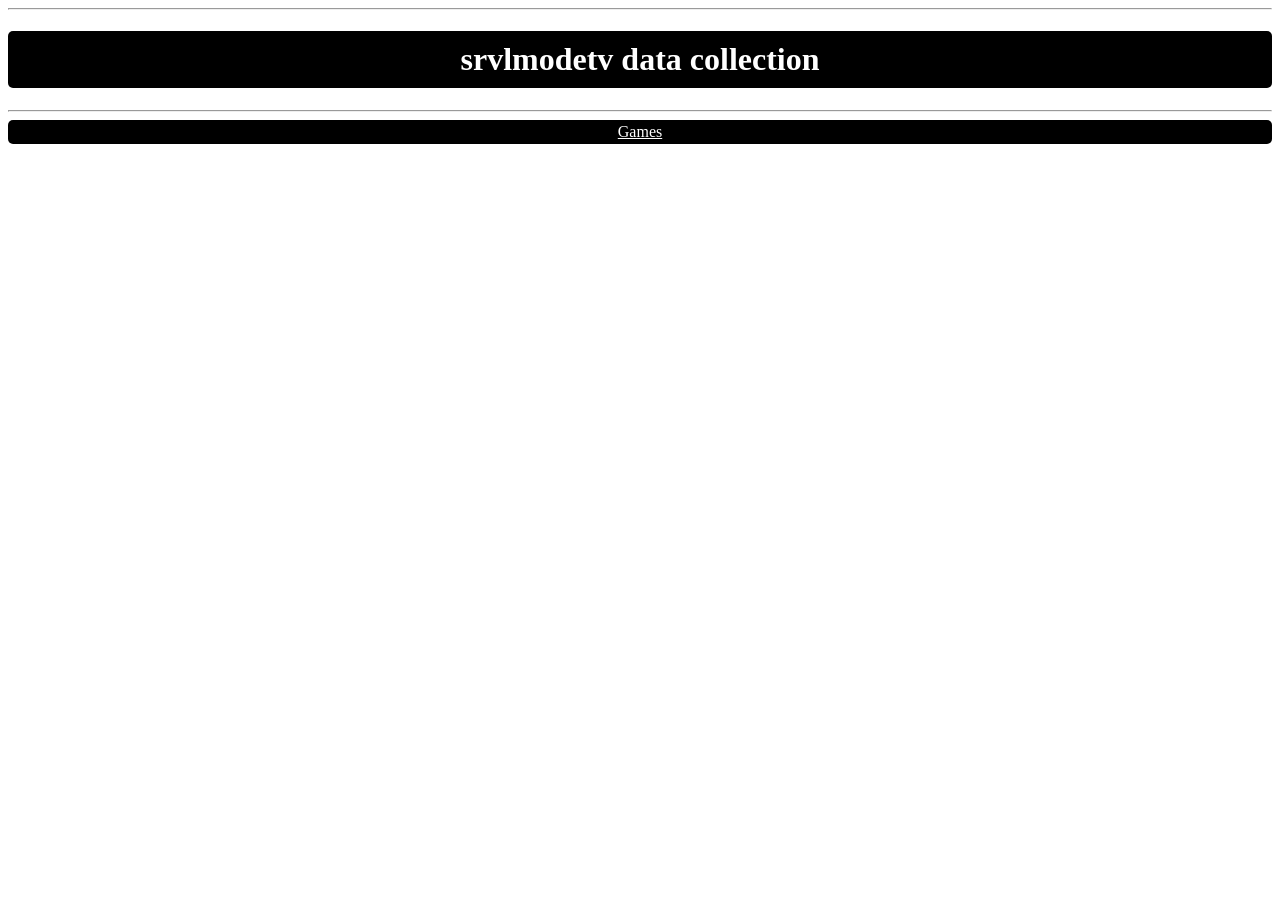
<file: index.html>
<!DOCTYPE html>
<html lang="de">
<head>
    <meta charset="UTF-8">
    <title>srvlmode data collection</title>
    <link rel="stylesheet" href="style.css">
</head>
<body>
    <hr>
    <h1 id="title">srvlmodetv data collection</h1>
    <hr>
    <a href="games.html">Games</a>
</body>
</html>
</file>
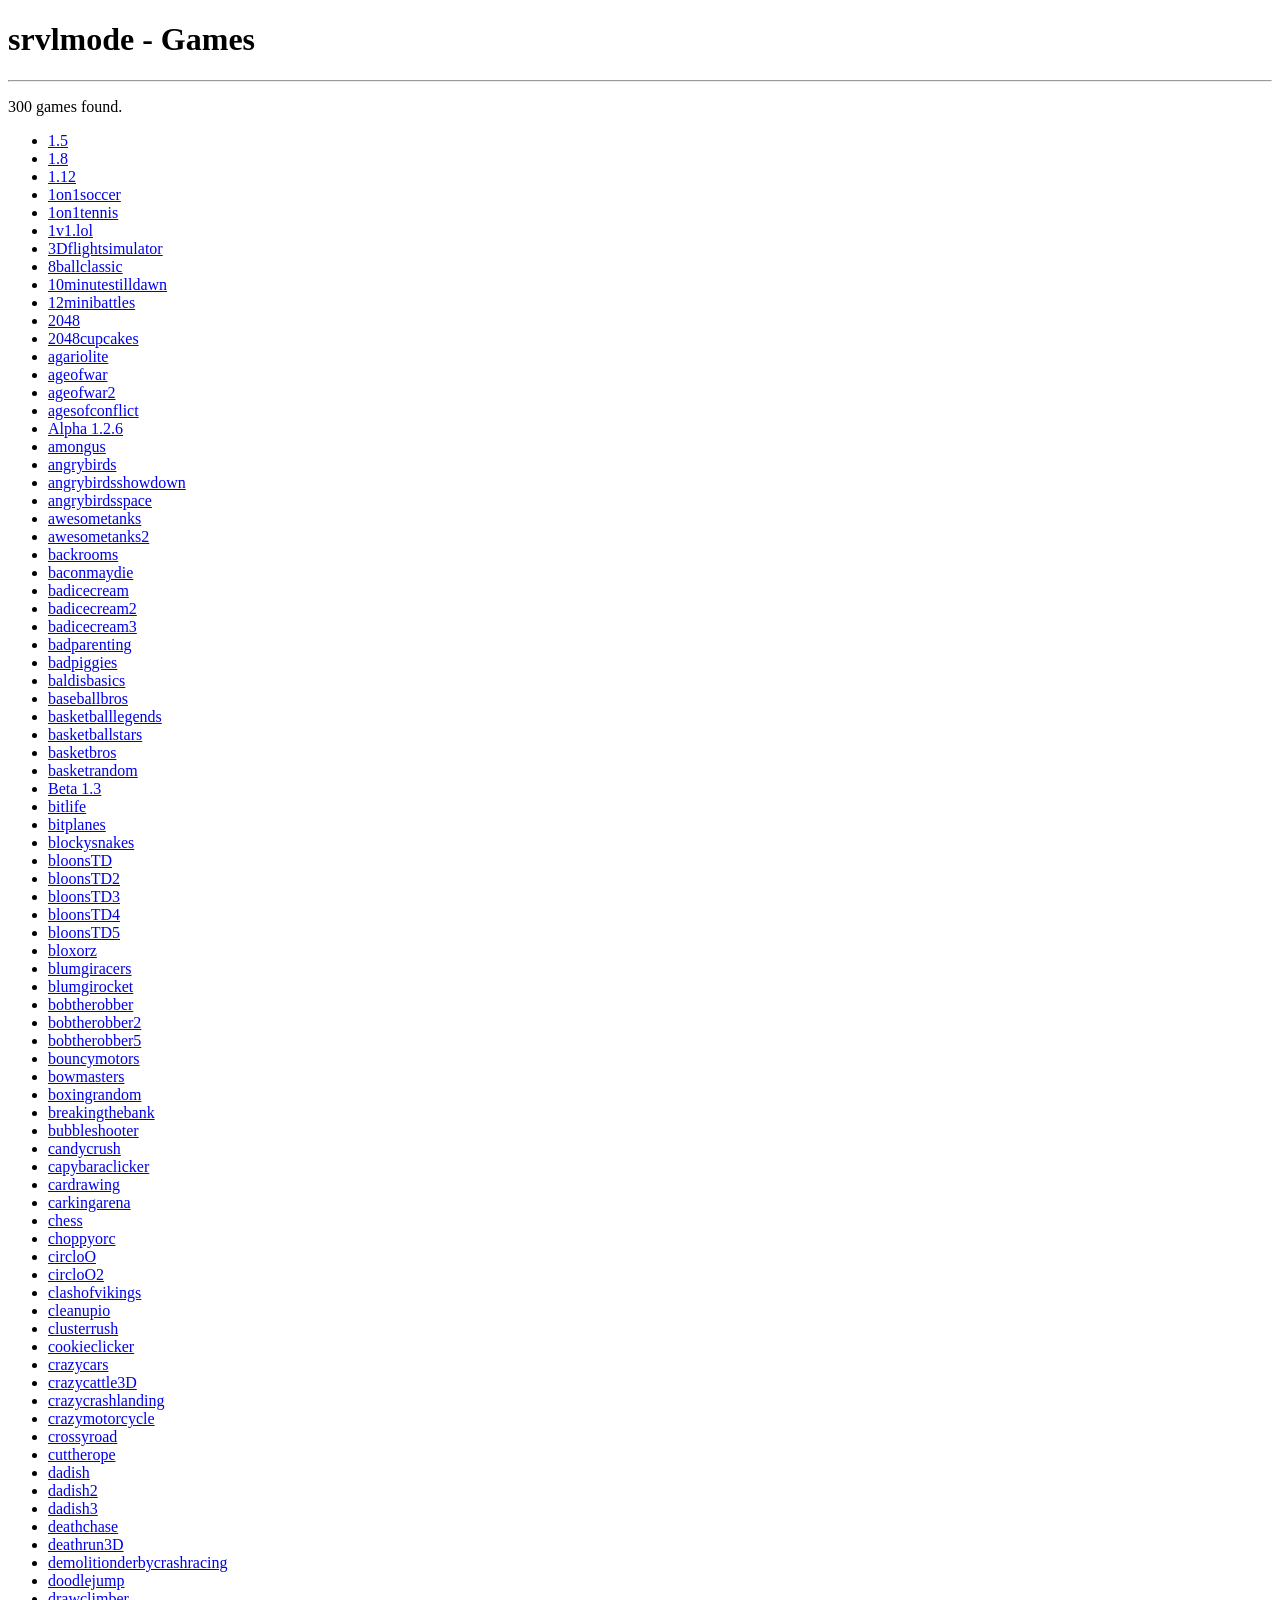
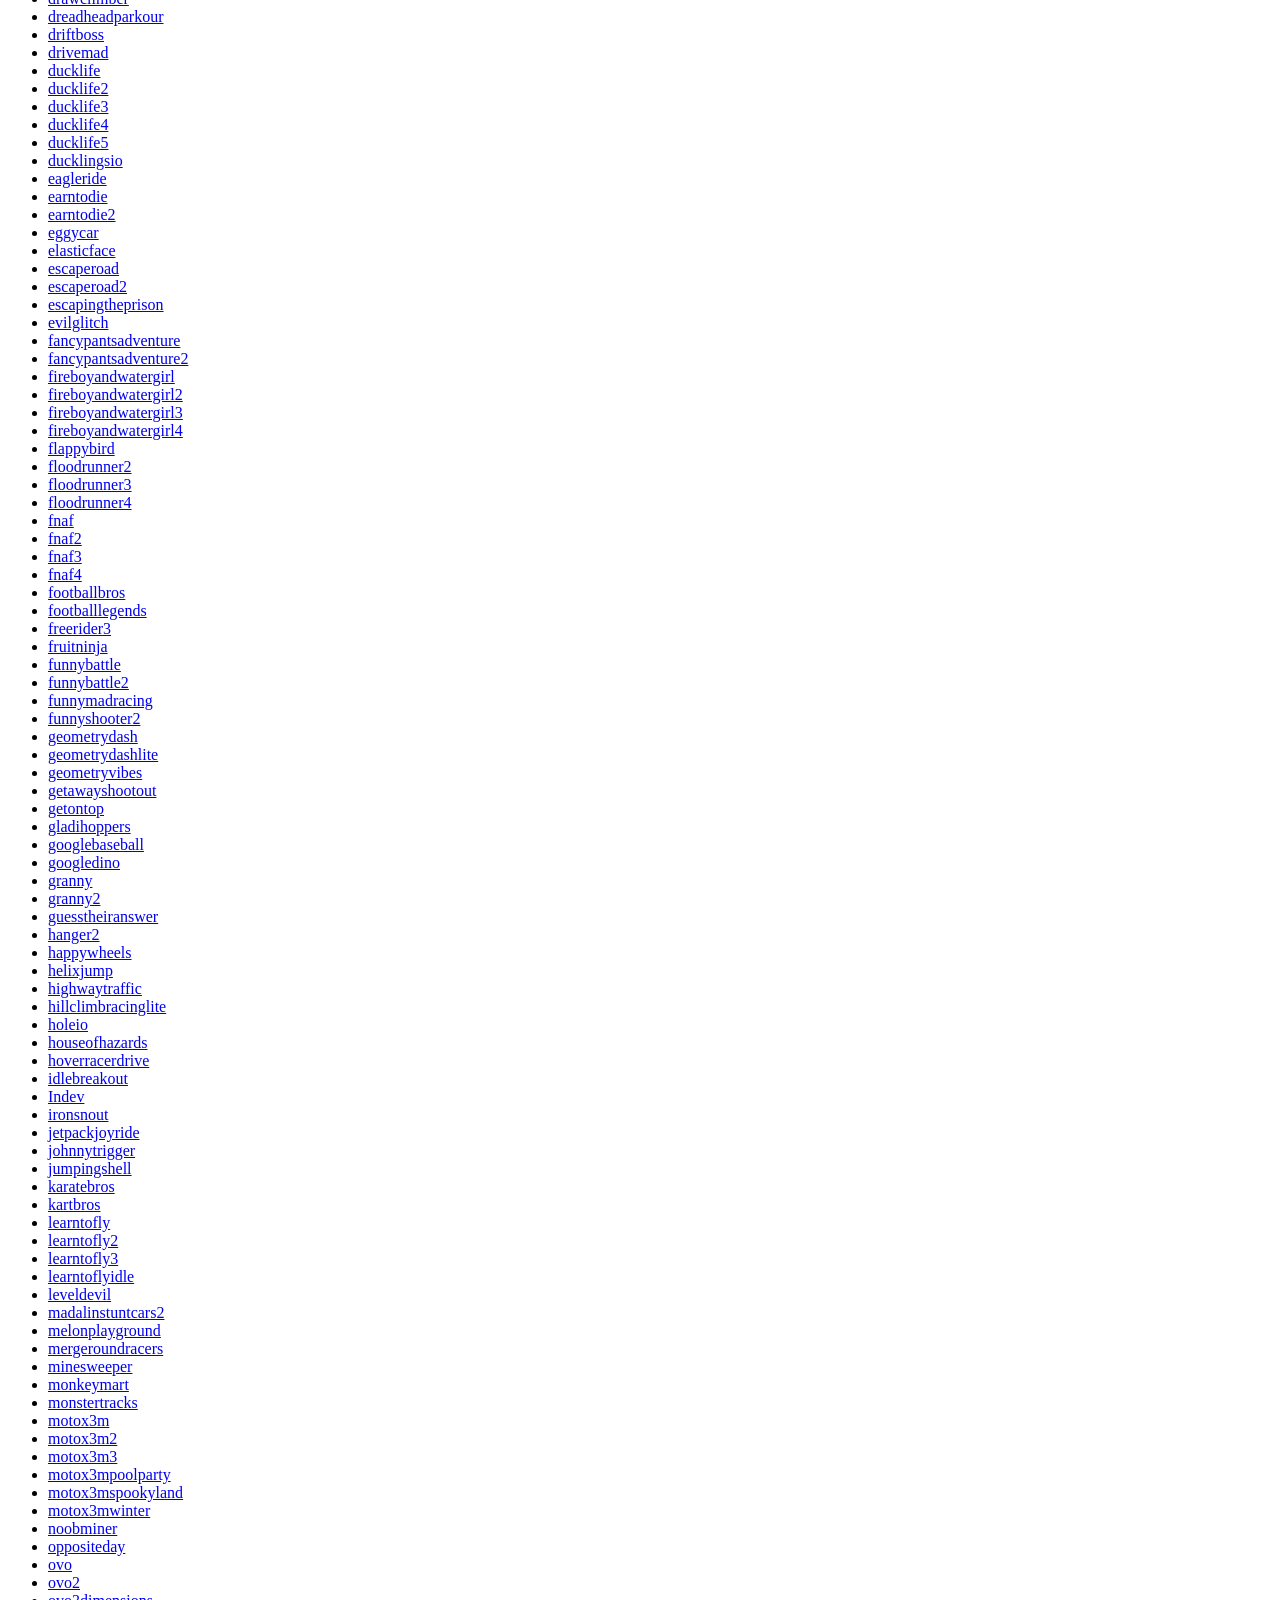
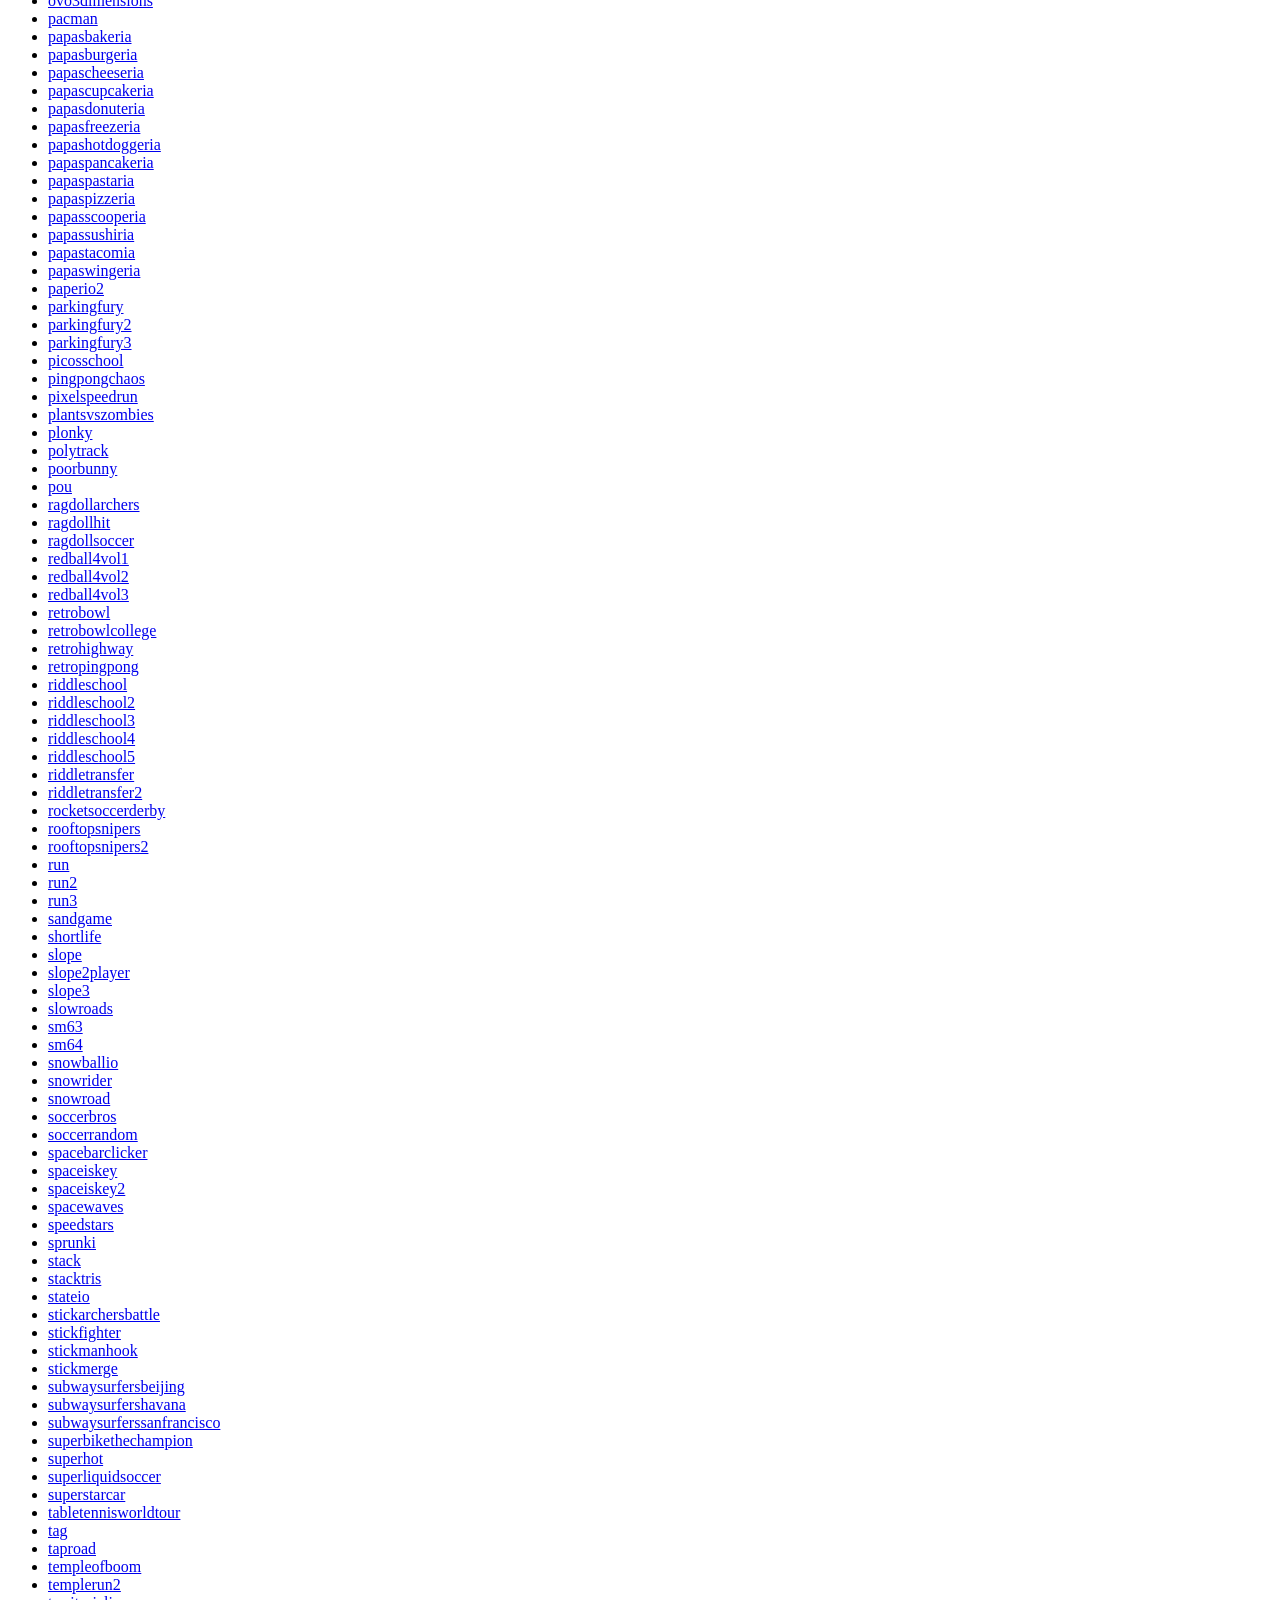
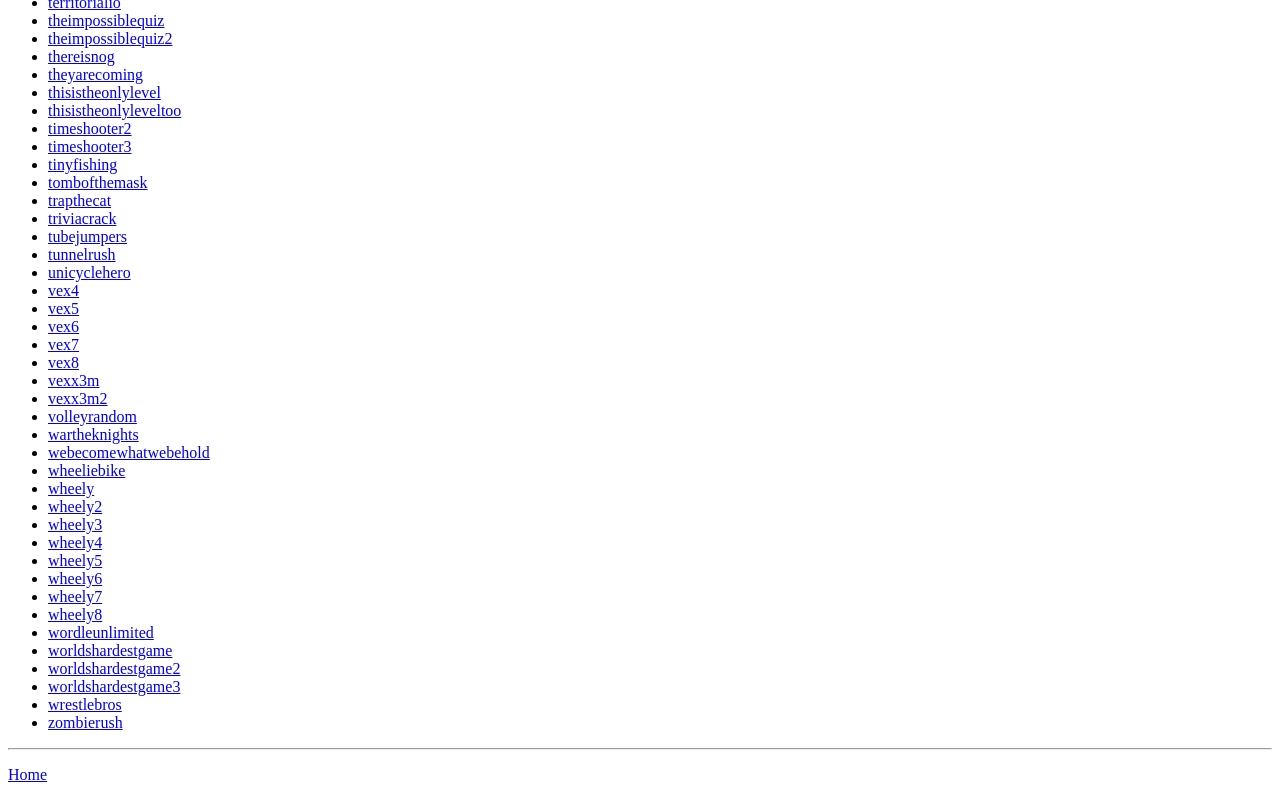
<file: games.html>
<!DOCTYPE html>
<html>
<head>
    <meta charset="UTF-8">
    <title>srvlmode - Games</title>
</head>

<body>

<h1>srvlmode - Games</h1>

<hr>

<p>
    <span id="status">Loading games...</span>
</p>

<ul id="games"></ul>

<hr>

<p>
    <a href="/">Home</a>
</p>

<script>

async function loadGames() {

    const status = document.getElementById("status");
    const list = document.getElementById("games");

    try {

        /*
         * Cache umgehen.
         */
        const response = await fetch(
            "games.json?time=" + Date.now(),
            {
                cache: "no-store"
            }
        );

        if (!response.ok) {
            throw new Error(
                "games.json returned " + response.status
            );
        }

        const files = await response.json();

        if (!Array.isArray(files)) {
            throw new Error("games.json is not an array");
        }

        /*
         * Sortieren
         */
        files.sort((a, b) =>
            a.localeCompare(
                b,
                undefined,
                {
                    numeric: true,
                    sensitivity: "base"
                }
            )
        );

        /*
         * Status
         */
        status.textContent =
            files.length + " games found.";

        /*
         * ALLE Games anzeigen
         */
        list.innerHTML = "";

        for (const file of files) {

            const li =
                document.createElement("li");

            const link =
                document.createElement("a");
link.href =
    "offline/" +
    file
        .split("/")
        .map(part =>
            encodeURIComponent(part)
        )
        .join("/");

            link.textContent =
                file
                    .replace(/\.(html|htm)$/i, "")
                    .replace(/[_-]/g, " ");

            li.appendChild(link);

            list.appendChild(li);
        }

        console.log(
            "Loaded games:",
            files.length
        );

    } catch (error) {

        console.error(error);

        status.textContent =
            "Error: " + error.message;
    }
}

loadGames();

</script>

</body>
</html>
</file>
<file: style.css>
#title {
    text-align: center;
    background-color: black;
    color: white;
    padding: 10px;
    border-radius: 5px;
}
a {
    display: block; 
    margin: 0 auto; 
    background-color: black;
    color: white;
    border-radius: 5px;
    padding: 3px;
    text-align: center;
}
</file>
